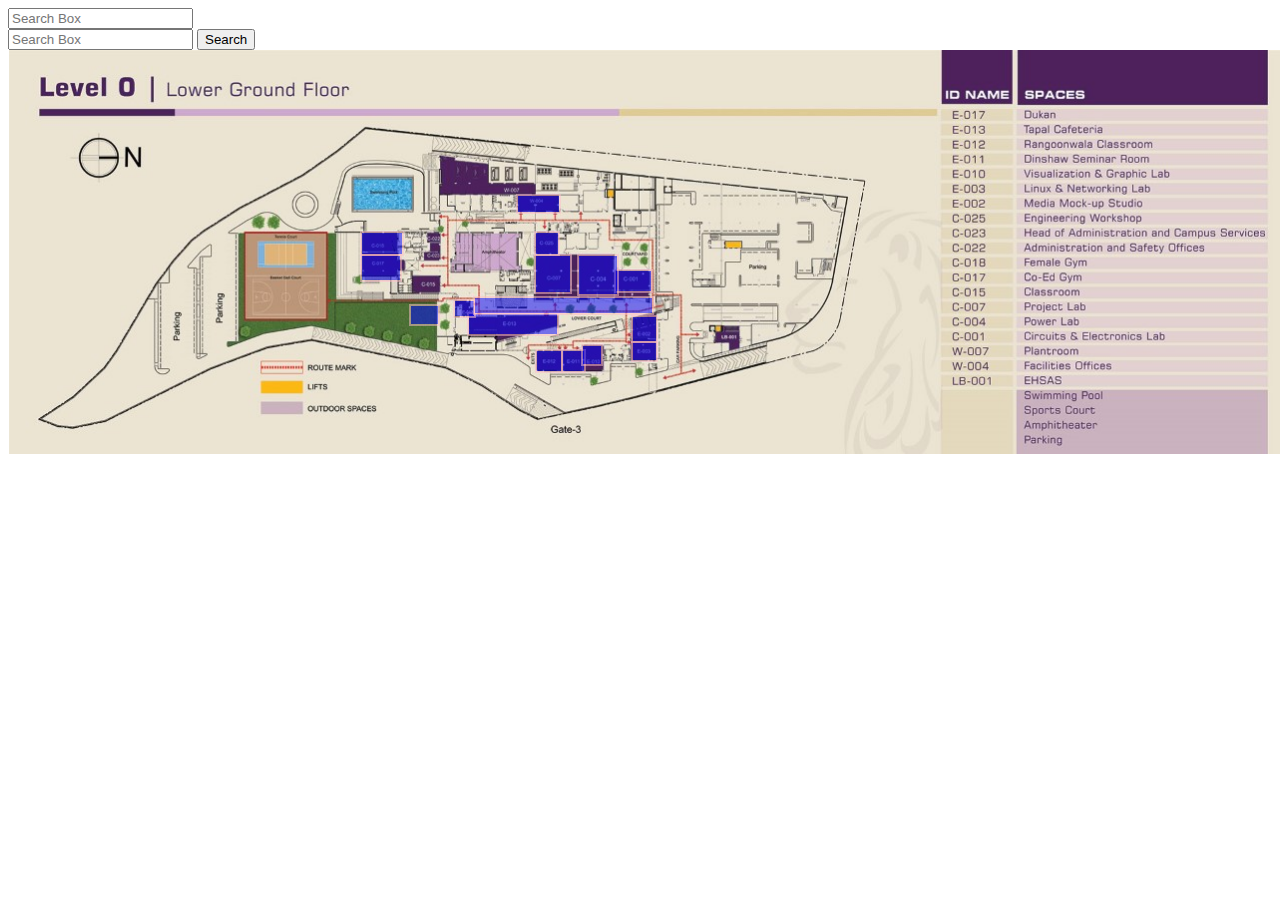
<file: index.html>
<!DOCTYPE html>
<html>
    <head>
        <script src="./jquery-3.1.1.min.js"></script>
        <script>
            $(document).ready(function(){
                
            });
        </script>
        <script>
            var testmap = {
                "a":["c"],
                "b":["g","h","c"],
                "c":["a","b","d","f"],
                "d":["c","e"],
                "e":["d"],
                "f":["c"],
                "h":["b"],
                "g":["b"],
            };
            var map = {
                "C-001":["C-004","Cor1"],
                "C-004":["C-007","C-001","Cor1"],
                "C-007":["C-004","C-005","Cor1"],
                "C-005":["C-007"],
                "E-002":["E-003","Cor1"],
                "E-003":["E-002","E-010"],
                "E-011":["E-010","E-012"],
                "E-010":["E-011","E-003"],
                "E-012":["E-011"],
                "E-013":["E-012","Cor1"],
                "E-012":["E-013"],
                "E-017":["Cor1","C-015"],
                "W-004":["W-007"],
                "W-007":["W-004"],
                "C-015":["C-017","E-017"],
                "C-017":["C-015","C-018"],
                "C-018":["C-017"],
                "Cor1":["C-001","C-004","C-007","E-002","E-013","E-017"]
            };
            $(document).ready(function(){
                $.get("gfloor.txt",function (data){
                    var rooms = data.split("\n");
                    var elem = "<svg id='mapview' width='1300' height='450'><image xlink:href='floorg.jpg' x='0' y='0' width='1279' height='404'/>";
                    $.each(rooms,function(room){
                        var items = rooms[room].split(" ");
                        elem += "<rect id='";
                        elem +=items[0];
                        elem +="' width='";
                        elem +=items[1];
                        elem +="' height='";
                        elem +=items[2];
                        elem +="' x='";
                        elem +=items[3];
                        elem +="' y='";
                        elem +=items[4];
                        elem +="' style='fill:blue;stroke:pink;stroke-width:2;opacity:0.5' />";
                    });
                    elem +="</svg>";
                    //alert(elem);
                    $("#main").append(elem);
                    //$("#ali").css({fill:"red"})
                },'text');
                //for (var key in map){
                //    $("body").html($("body").html()+"<div id='"+key+"' style='background-color:yellow;width:50px;height:50px'></div>");
                //}
                $('#search').click(function(){
                    var cl = $('#currentlocation').val();
                    var dst = $('#destination').val();
                    function search (togo,travelledpath){
                        if ($.inArray(togo,travelledpath)!==-1){
                            return travelledpath;
                        }
                        var ways = [];
                        var items=map[travelledpath[travelledpath.length-1]];
                        for (var i=0;i<items.length;i++){
                            if ($.inArray(items[i],travelledpath)!==-1){
                                continue;
                            }
                            var secondary = travelledpath.slice(0);
                            secondary.push(items[i]);
                            var ans=search(togo,secondary);
                            if (ans!=="not found"){
                                ways.push(ans);
                            }
                        }
                        if (ways.length===0){
                            return "not found";
                        }
                        var min = 0;
                        for (var i=0;i<ways.length;i++){
                            if (ways[i].length<ways[min].length){
                                min=i;
                            }
                        }
                        
                        return ways[min];
                    }
                    route=search(dst,[cl]);
                    for ( var key in route){
                        alert(route[key]);
                        $("#"+route[key]).css({fill:"red"});
                    }
                });
                
            });
        </script>
    </head>

    <body>
        <input type='text' name='currentlocation' class='controls' id='currentlocation' placeholder='Search Box'>
        <br>
        <input type='text' name='destination' class='controls' id='destination' placeholder='Search Box'>
        <button type='button' id='search'>Search</button>
        <div id="main"></div>
    </body>
</html>
</file>
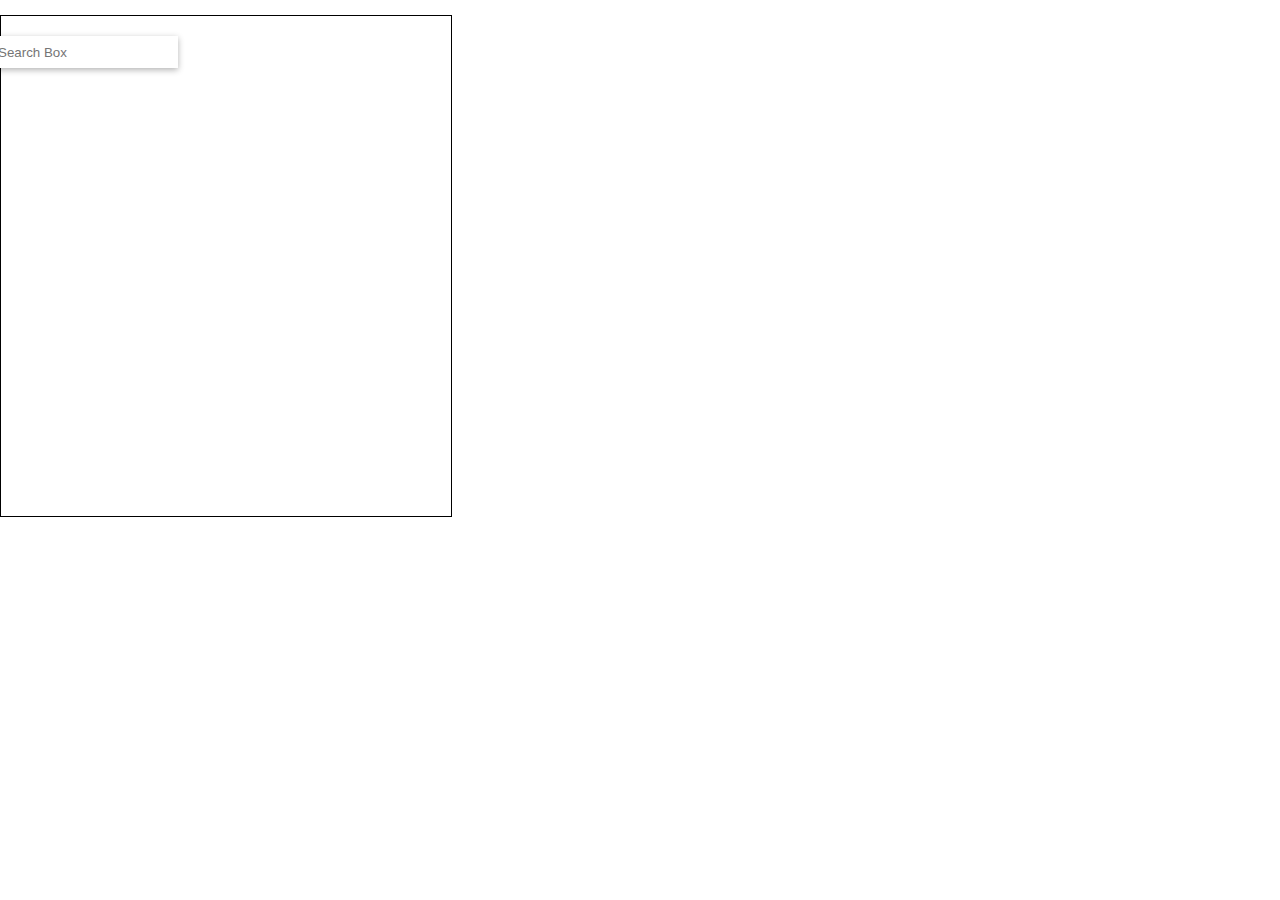
<file: nav.html>
<!DOCTYPE html>
<html>
    <head>
        <link href="style.css" rel='stylesheet'>
        <script src="./jquery-3.1.1.min.js"></script>
        <script>/*
function getQueryParams(qs) {
    qs = qs.split("+").join(" ");
    var params = {},
        tokens,
        re = /[?&]?([^=]+)=([^&]*)/g;

    while (tokens = re.exec(qs)) {
        params[decodeURIComponent(tokens[1])]
            = decodeURIComponent(tokens[2]);
    }

    return params;
}

var $_GET = getQueryParams(document.location.search);*/

$(document).ready(function(){
    $('#location').keyup(function(){
        $.get("./getdata.php?room="+document.getElementById('location').value,function(data){
            var jdata=JSON.parse(data);
            var c = document.getElementById('view');
            var ctx = c.getContext('2d');
            ctx.clearRect(0,0,c.width,c.height);
            ctx.font="30px Arial";
            ctx.fillText(jdata.name,0,$("#view").height()/2);
        }); 
    });
}); 
        </script>
    </head>

    <body>
        <div style='position:absolute;top:15px'>
            <input style='position:absolute;top:5px;left:-5px' type='text' name='location' class='controls' id='location' placeholder='Search Box'>
            <div class="map-canvas">
                <canvas id='view'  width='450px' height='500px' style='border:1px solid #000000;'></canvas>
            </div>
        </div> 
    </body>
</html>
</file>
<file: style.css>
html, body, #map-canvas {
        height: 100%;
        margin: 0px;
        padding: 0px
      }
      .controls {
        margin-top: 16px;
        border: 1px solid transparent;
        border-radius: 2px 0 0 2px;
        box-sizing: border-box;
        -moz-box-sizing: border-box;
        height: 32px;
        outline: none;
        box-shadow: 0 2px 6px rgba(0, 0, 0, 0.3);
      }

      .textbox {
        background-color: #fff;
        font-family: Roboto;
        font-size: 15px;
        font-weight: 300;
        margin-left: 12px;
        padding: 0 11px 0 13px;
        text-overflow: ellipsis;
        width: 400px;
      }

      .textbox:focus {
        border-color: #4d90fe;
      }

      .pac-container {
        font-family: Roboto;
      }

      #type-selector {
        color: #fff;
        background-color: #4d90fe;
        padding: 5px 11px 0px 11px;
      }

      #type-selector label {
        font-family: Roboto;
        font-size: 13px;
        font-weight: 300;
      }
</file>
